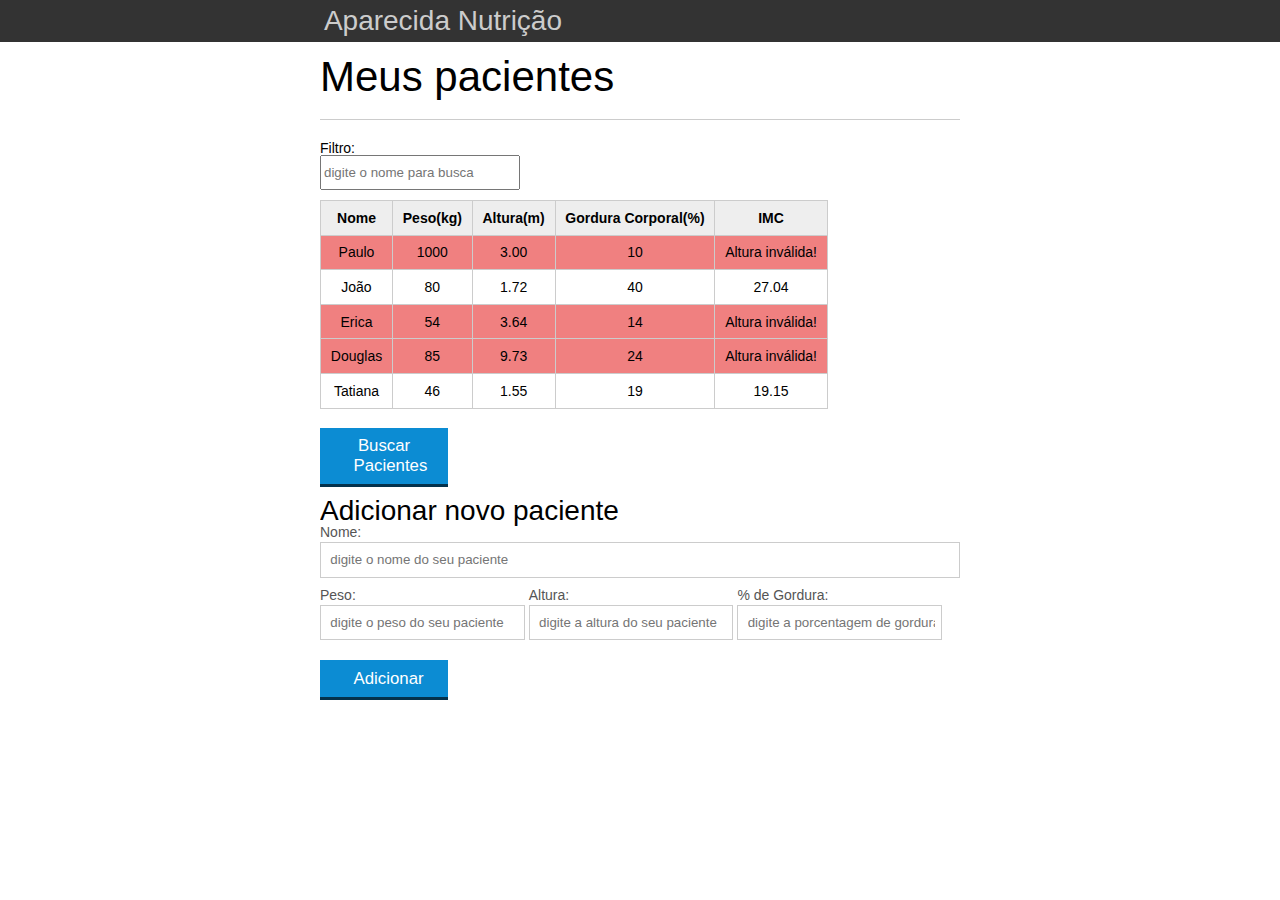
<file: index.html>
<!DOCTYPE html>
<html lang="pt-br">

<head>
    <meta charset="UTF-8">
    <title>Aparecida Nutrição</title>
    <link rel="icon" href="favicon.ico" type="image/x-icon">
    <link rel="stylesheet" type="text/css" href="css/reset.css">
    <link rel="stylesheet" type="text/css" href="css/index.css">

</head>

<body>
    <header>
        <div class="container">
            <h1 class="titulo">Aparecida Nutrição</h1>
        </div>
    </header>
    <main>
        <section class="container">
            <div>
                <h2>Meus pacientes</h2>
                <p>Filtro:</p>
                <input type="text" name="filtro" id="filtrar-tabela" placeholder="digite o nome para busca">
                <table>
                    <thead>
                        <tr>
                            <th>Nome</th>
                            <th>Peso(kg)</th>
                            <th>Altura(m)</th>
                            <th>Gordura Corporal(%)</th>
                            <th>IMC</th>
                        </tr>
                    </thead>
                    <tbody id="tabela-pacientes">
                        <tr class="paciente">
                            <td class="info-nome">Paulo</td>
                            <td class="info-peso">1000</td>
                            <td class="info-altura">3.00</td>
                            <td class="info-gordura">10</td>
                            <td class="info-imc">0</td>
                        </tr>

                        <tr class="paciente">
                            <td class="info-nome">João</td>
                            <td class="info-peso">80</td>
                            <td class="info-altura">1.72</td>
                            <td class="info-gordura">40</td>
                            <td class="info-imc">0</td>
                        </tr>

                        <tr class="paciente">
                            <td class="info-nome">Erica</td>
                            <td class="info-peso">54</td>
                            <td class="info-altura">3.64</td>
                            <td class="info-gordura">14</td>
                            <td class="info-imc">0</td>
                        </tr>

                        <tr class="paciente">
                            <td class="info-nome">Douglas</td>
                            <td class="info-peso">85</td>
                            <td class="info-altura">9.73</td>
                            <td class="info-gordura">24</td>
                            <td class="info-imc">0</td>
                        </tr>
                        <tr class="paciente">
                            <td class="info-nome">Tatiana</td>
                            <td class="info-peso">46</td>
                            <td class="info-altura">1.55</td>
                            <td class="info-gordura">19</td>
                            <td class="info-imc">0</td>
                        </tr>
                    </tbody>
                </table>
            </div>
            <div>
                <span id="erro-ajax" class="invisivel">Erro ao buscar paciente</span>
                <button id="buscar-pacientes" class="botao bto-principal">Buscar Pacientes</button>
            </div>
        </section>
        <section class="container">
            <div>
                <h3 id="titulo-form">Adicionar novo paciente</h3>
                <ul id="mensagem-erros"></ul>
                <form id="form-adiciona">
                    <div class="">
                        <label for="nome">Nome:</label>
                        <input id="nome" name="nome" type="text" placeholder="digite o nome do seu paciente" class="campo">
                    </div>
                    <div class="grupo">
                        <label for="peso">Peso:</label>
                        <input id="peso" name="peso" type="text" placeholder="digite o peso do seu paciente" class="campo campo-medio">
                    </div>
                    <div class="grupo">
                        <label for="altura">Altura:</label>
                        <input id="altura" name="altura" type="text" placeholder="digite a altura do seu paciente" class="campo campo-medio">
                    </div>
                    <div class="grupo">
                        <label for="gordura">% de Gordura:</label>
                        <input id="gordura" name="gordura" type="text" placeholder="digite a porcentagem de gordura do seu paciente" class="campo campo-medio">
                    </div>

                    <button id="adicionar-paciente" class="botao bto-principal">Adicionar</button>
                </form>
            </div>
        </section>
    </main>
    <script src="js/calculaIMC.js"></script>
    <script src="js/form.js"></script>
    <script src="js/remover-paciente.js"></script>
    <script src="js/Filtrar.js"></script>
    <script src="js/buscar-pacientes.js"></script>


</body>

</html>
</file>
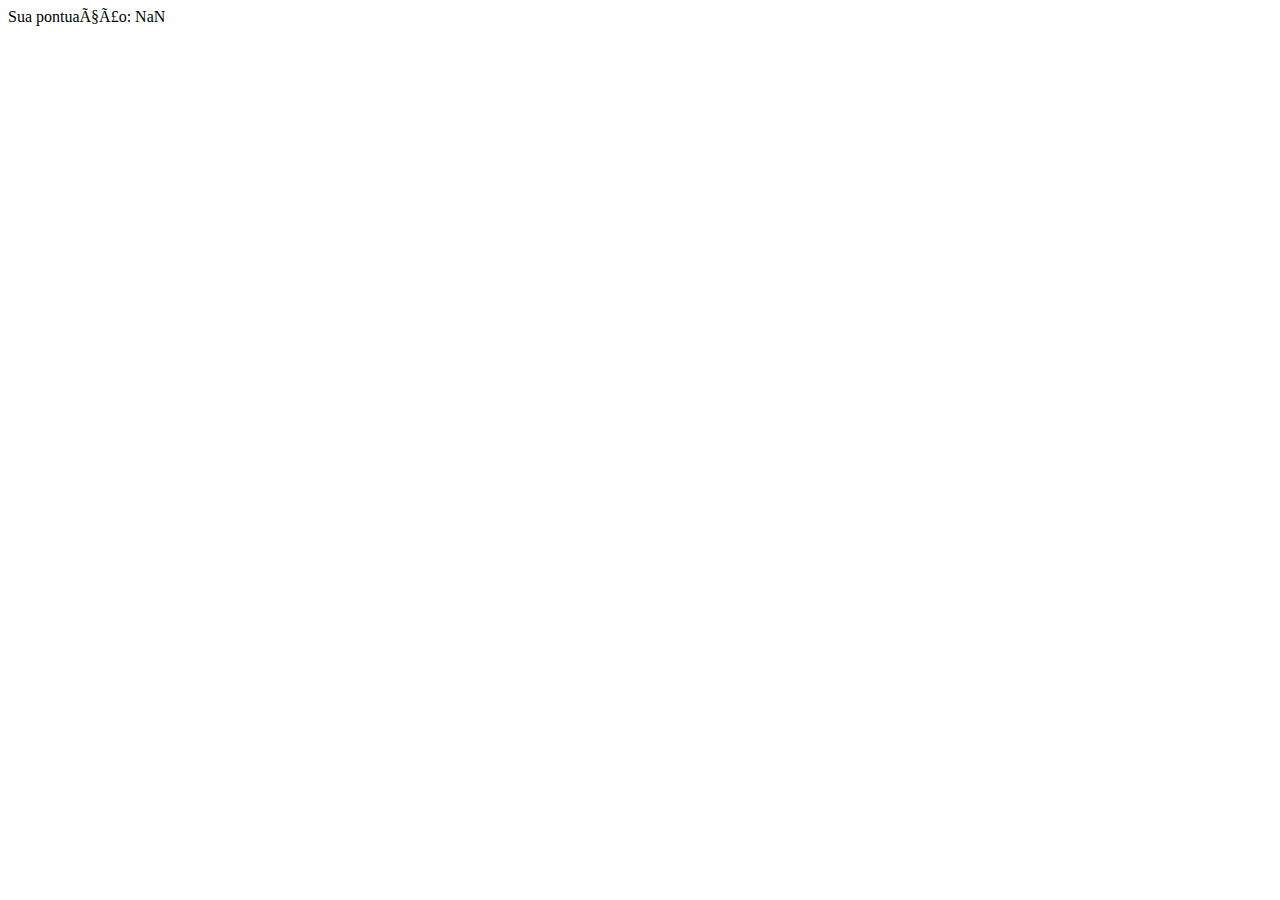
<file: JS exercicios/exercicio.html>
<!DOCTYPE html>
<html lang="pt-br">
<meta charset="UTC-8">
<script>
    function pulalinha() {
        document.write("<hr><hr>");
    }

    function mostra(impressao) {
        document.write(impressao);
    }

    var vitorias = parseInt(prompt("Digite o numero de vitorias: "));
    var empates = parseInt(prompt("Digite o numero de empates: "));

    var resultado = (vitorias * 3) + (1 * empates);

    mostra("Sua pontuação: " + resultado);
</script>

</html>
</file>
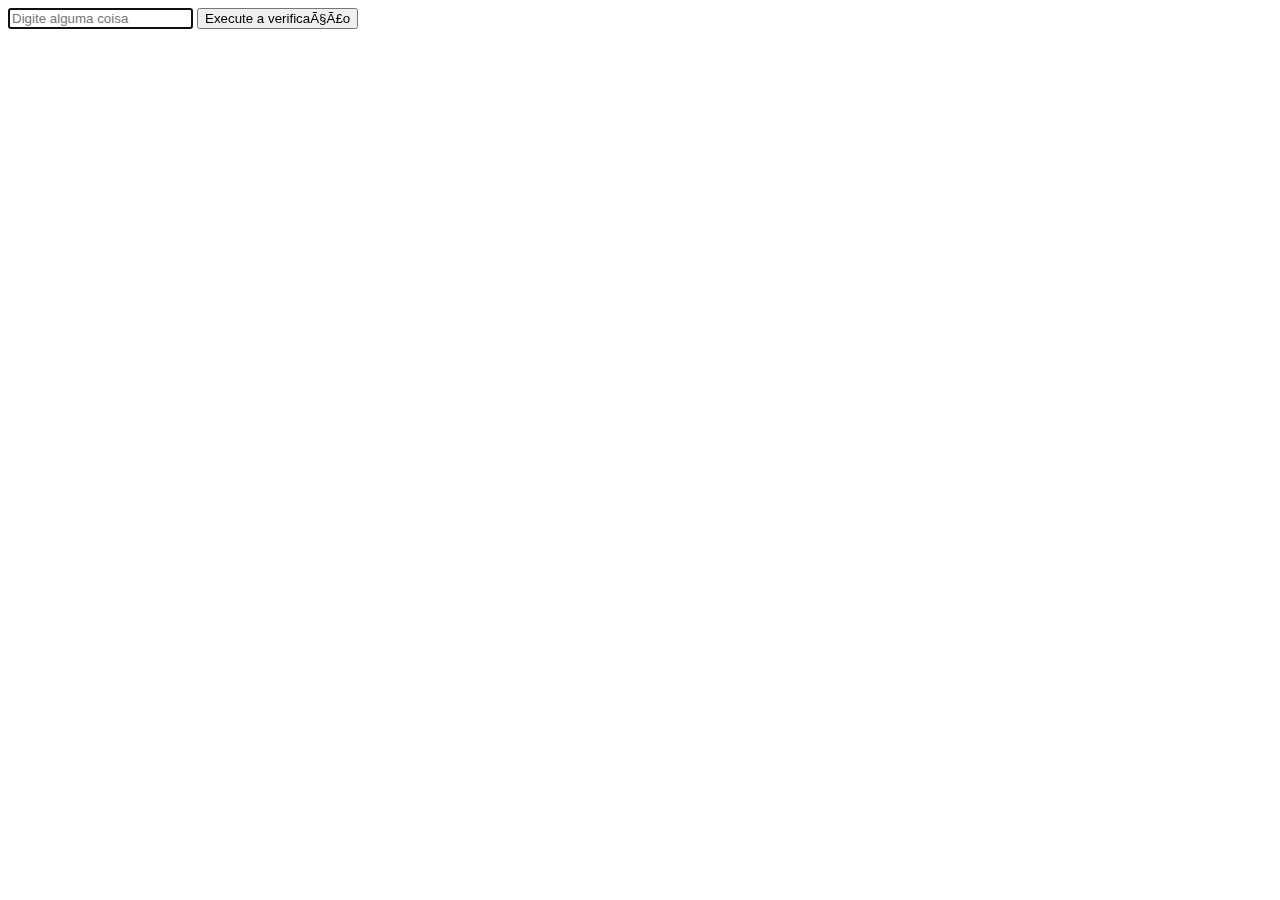
<file: JS exercicios/jogoAdivinhaMais.html>
<!DOCTYPE html>
<html lang="pt-br">
<meta charset="UTC-8">
<input placeholder="Digite alguma coisa" />
<button>Execute a verificação</button>
<script>
    function pulalinha() {
        document.write(" O JOGO ACABOU PRA VOCÊ! <hr>");
    }

    function mostra(impressao) {
        alert(impressao);
    }

    function coletaDado(frase) {
        return parseInt(prompt(frase));
    }

    function sorteia(n) {
        return Math.round((Math.random() * n));
    }

    function verifica() {
        var numeroOculto = [sorteia(3), sorteia(3), sorteia(3), sorteia(3)];
        var listaResultados = ["Errou", "Errou", "Errou", "Errou"];

        for (var i = 0; i < numeroOculto.length; i++) {
            if (input.value == "") {
                mostra("Digite um valor válido");
                break;
            }
            if (input.value == numeroOculto[i])
                listaResultados[i] = "Acertou";
            else
                listaResultados[i] = "Errou";
        }
        input.value = "";
        input.focus();
        mostra(JSON.stringify(listaResultados));
    }

    var botao = document.querySelector("button");
    var input = document.querySelector("input");
    input.focus();
    botao.onclick = verifica;
</script>

</html>
</file>
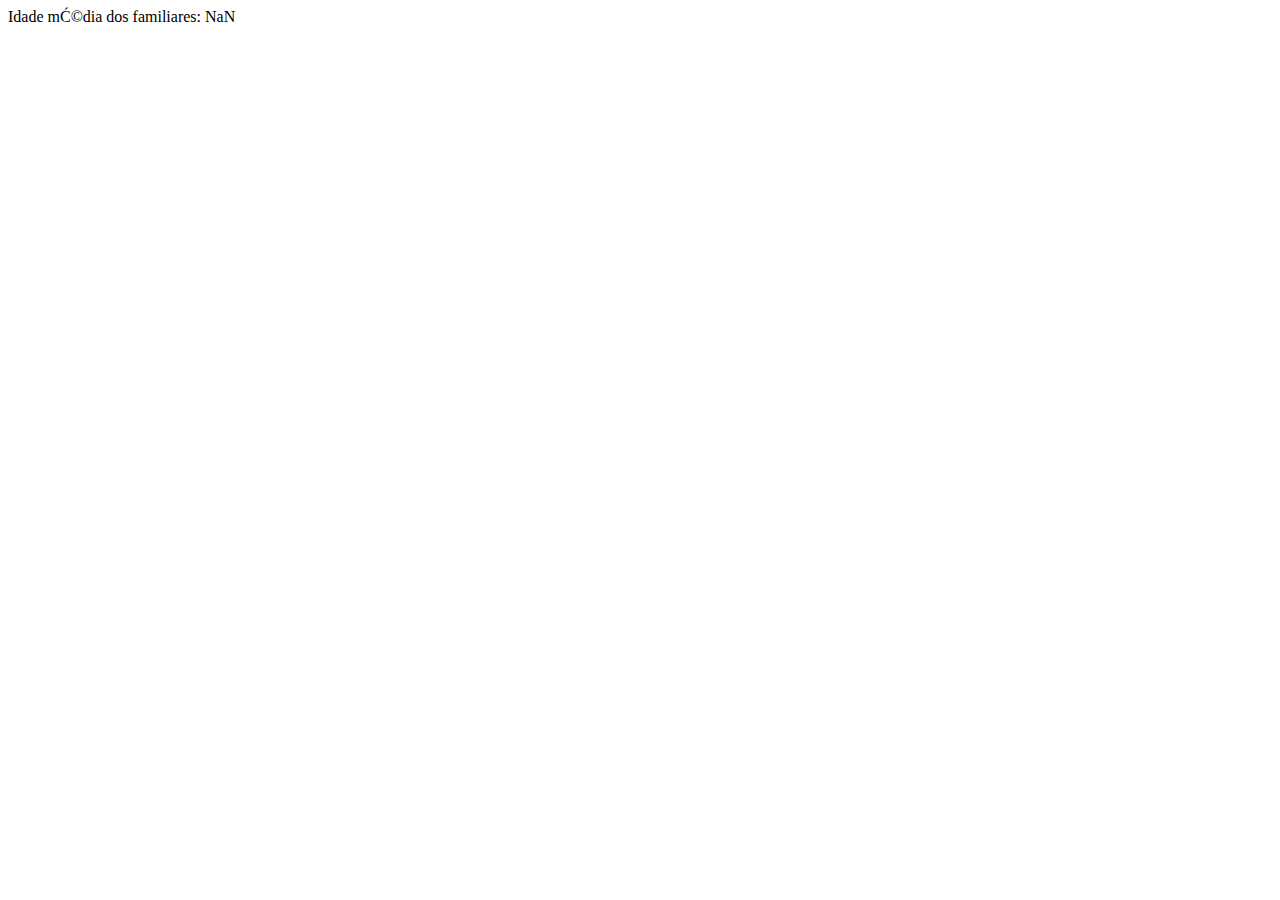
<file: JS exercicios/mediaIdadeFamiliares.html>
<!DOCTYPE html>
<html lang="pt-br">
<meta charset="UTC-8">

</html>
<script>
    function pulalinha() {
        document.write("<hr>");
    }

    function mostra(impressao) {
        document.write(impressao);
    }

    var qntFamiliares = parseInt(prompt("Qual a qnt de familiares: "));
    var soma = 0.0;
    for (var i = 0; i < qntFamiliares; i++) {
        var idade = parseFloat(prompt("Idade do familiar: " + (i + 1)));
        soma += idade;
    }
    mostra("Idade média dos familiares: " + soma / qntFamiliares);
</script>

</html>
</file>
<file: css/index.css>
* {
    box-sizing: border-box;
}

body {
    font-family: "Helvetica Neue", "Helvetica", Helvetica, Arial, sans-serif;
    font-size: 14px;
}

#imagem_body {
    width: 10%;
    margin-top: 5px;
}

header {
    background-color: #333;
    height: 3em;
    color: #CCCCCC;
    margin-bottom: 1em;
}

header h1 {
    font-size: 2em;
    display: inline-block;
    vertical-align: middle;
}

header h2 {
    font-size: 2em;
    display: inline-block;
    vertical-align: middle;
}

h3 {
    font-size: 2em;
    display: inline-block;
    vertical-align: middle;
}

header .container:before {
    content: '';
    display: inline-block;
    height: 100%;
    vertical-align: middle;
}

.container {
    width: 50%;
    height: 100%;
    margin: 0 auto;
    text-align: left;
}

section {
    margin: 2em 0;
    overflow: hidden;
}

section h2 {
    font-size: 3em;
    display: block;
    padding-bottom: .5em;
    border-bottom: 1px solid #ccc;
    margin-bottom: .5em;
}

table {
    display: inline-block;
    width: 100%;
    margin-bottom: .5em;
    table-layout: fixed;
}

td,
th {
    padding: .7em;
    margin: 0;
    border: 1px solid #ccc;
    text-align: center;
}

th {
    font-weight: bold;
    background-color: #EEE;
}

label {
    color: #555;
    display: block;
    margin-bottom: .2em;
}

.campo {
    margin: 0;
    padding-bottom: 1em;
    width: 100%;
    border: 1px solid #ccc;
    padding: .7em;
    width: 100%;
}

.campo-medio {
    display: inline-block;
    padding-right: .5em;
}

.grupo {
    width: 32%;
    display: inline-block;
    padding: 10px 0px;
}

button {
    padding: .5em 2em;
    border: 0;
    border-bottom: 3px solid;
    font-size: 1.2em;
    cursor: pointer;
    margin: 0;
    margin-top: -3px;
    color: #fff;
    background-color: #0c8cd3;
    border-color: #04324c;
    width: 20%;
    display: block;
    clear: both;
    margin: 10px 0px;
}

button:active {
    margin-top: 0px;
    border: 0;
}

button[disabled=disabled],
button:disabled {
    background-color: gray;
    border-color: darkgray;
}

.adicionar-paciente {
    margin-top: 30px;
}

.campo-invalido {
    border: 1px solid red;
}

.paciente-invalido {
    background-color: lightcoral;
}

#mensagem-erros {
    color: red;
}

#erro-ajax {
    color: red;
}

.fadeOut {
    opacity: 0;
    transition: 0.5s;
}

#filtrar-tabela {
    width: 200px;
    height: 35px;
    margin-bottom: 10px;
}

.invisivel {
    display: none;
}

.titulo {
    display: inline-block;
    vertical-align: middle;
}
</file>
